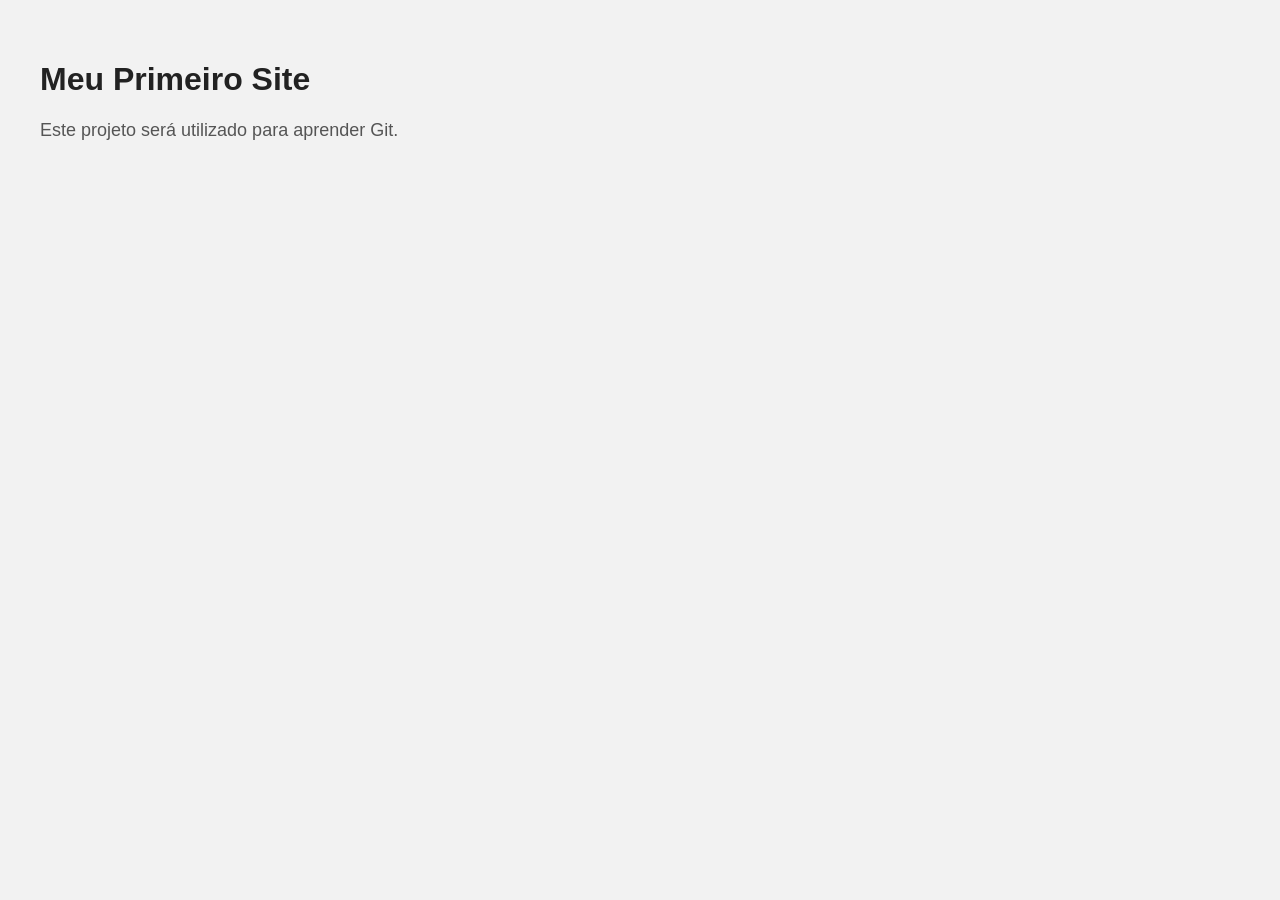
<file: index.html>
<!DOCTYPE html>
<html lang="pt-BR">
<head>
    <meta charset="UTF-8">

    <meta
        name="viewport"
        content="width=device-width, initial-scale=1.0"
    >

    <title>Meu Primeiro Site com Git</title>
    <link rel ="stylesheet" href="style.css">
</head>

<body>
    <h1>Meu Primeiro Site</h1>

    <p>
        Este projeto será utilizado para aprender Git.
    </p>
</body>
</html>
</file>
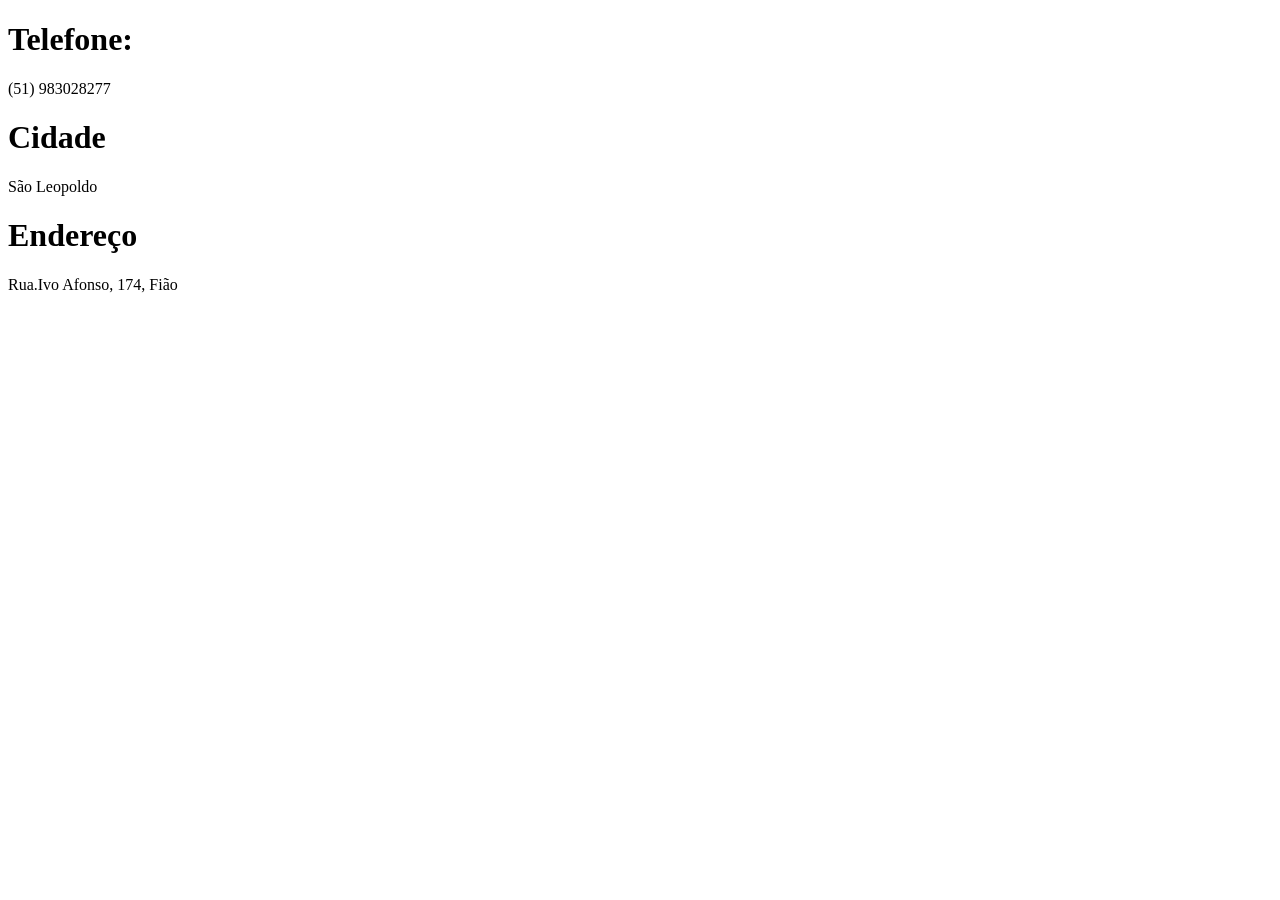
<file: contato.html>
<!DOCTYPE html>
<html lang="en">
<head>
    <meta charset="UTF-8">
    <meta name="viewport" content="width=device-width, initial-scale=1.0">
    <title>Document</title>
</head>
<body>
    
    <h1> Telefone: </h1>

    <p> (51) 983028277</p>

    <h1> Cidade </h1>

    <p> São Leopoldo </p>

    <h1> Endereço </h1>

    <p> Rua.Ivo Afonso, 174, Fião</p>
</body>
</html>
</file>
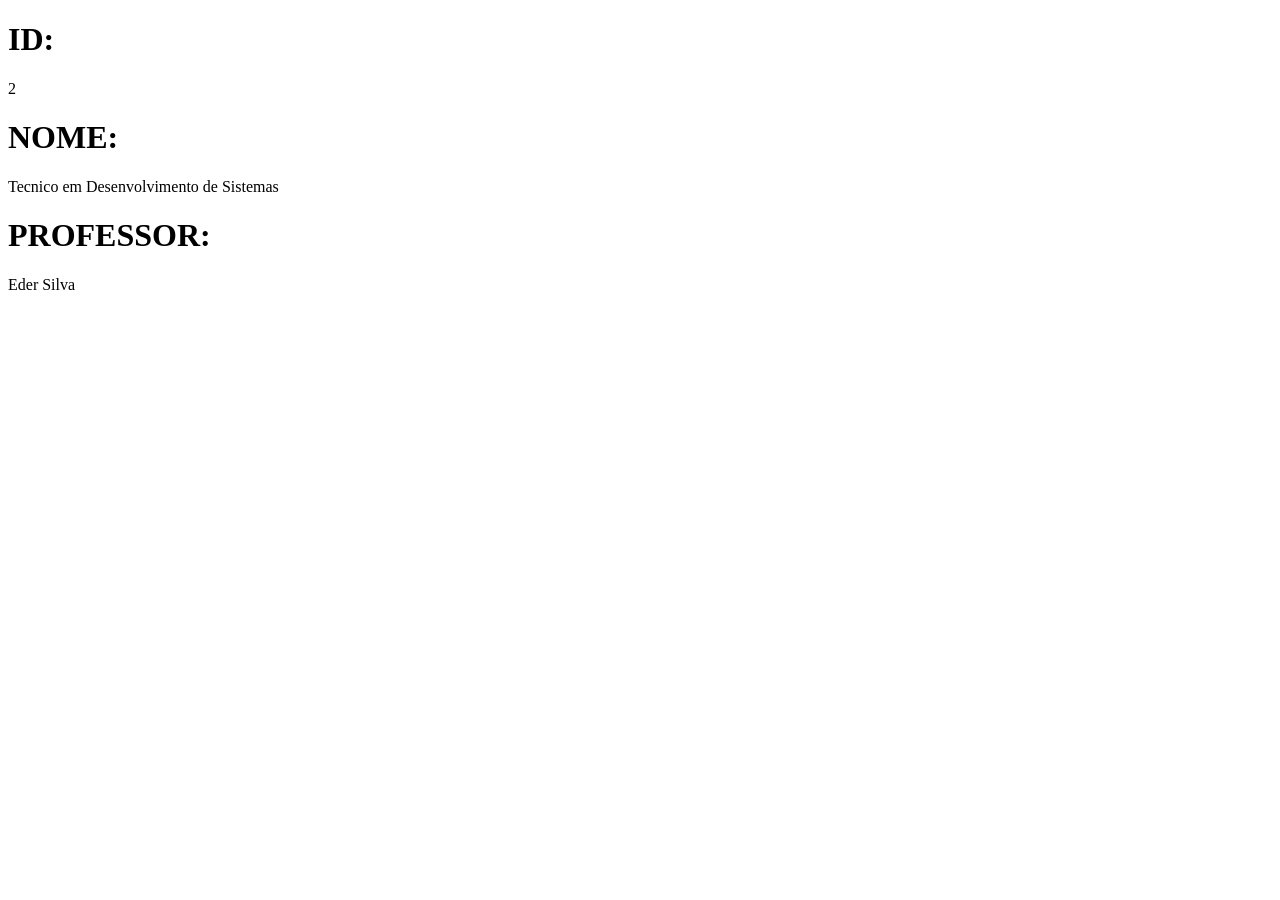
<file: curso.html>
<!DOCTYPE html>
<html lang="en">
<head>
    <meta charset="UTF-8">
    <meta name="viewport" content="width=device-width, initial-scale=1.0">
    <title>Document</title>
</head>
<body>
    
    <h1> ID: </h1>
    <p> 2 </p>

    <h1> NOME: </h1>
    <p> Tecnico em Desenvolvimento de Sistemas </p>

    <h1> PROFESSOR: </h1>
    <p> Eder Silva</p>
</body>
</html>
</file>
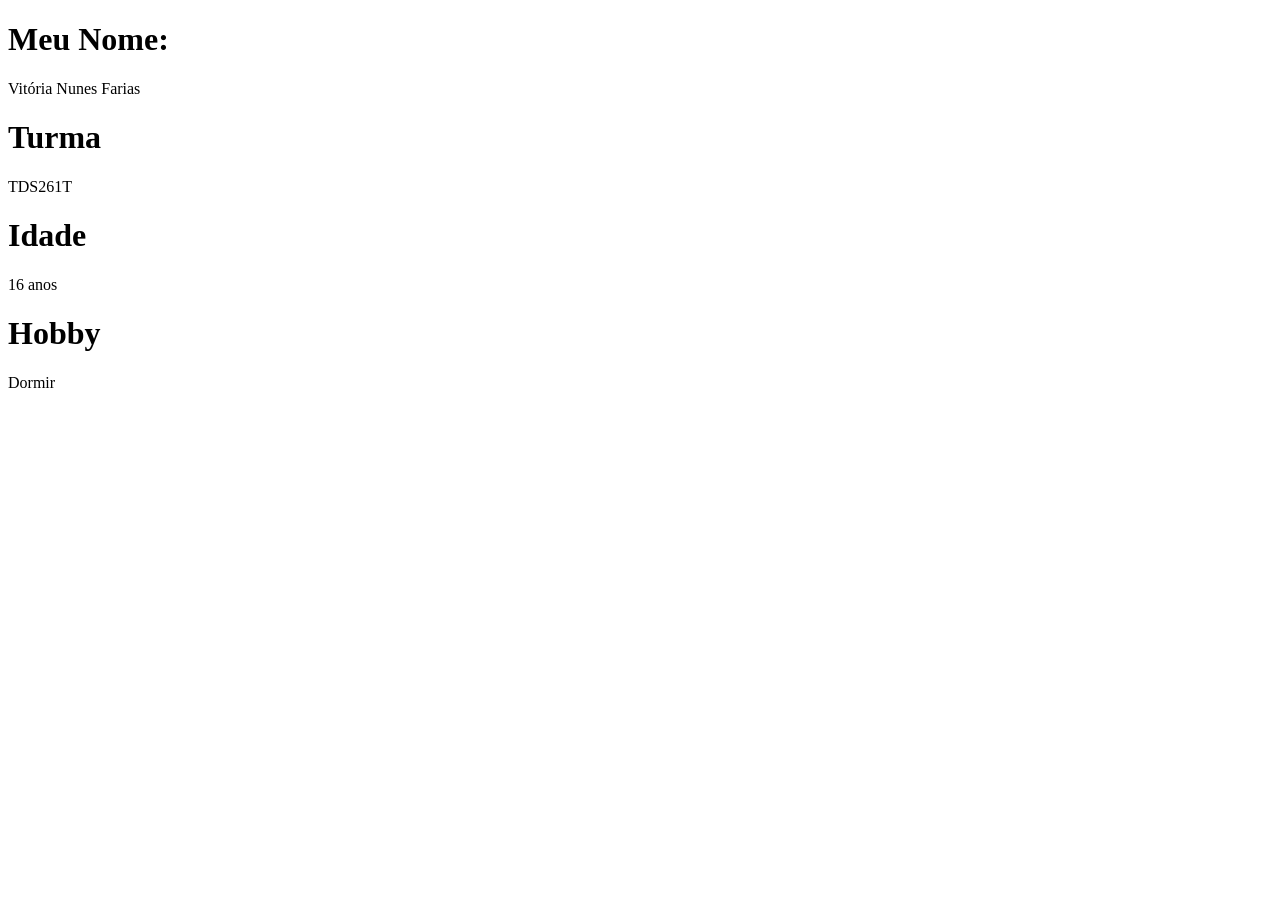
<file: quemsoueu.html>
<!DOCTYPE html>
<html lang="en">
<head>
    <meta charset="UTF-8">
    <meta name="viewport" content="width=device-width, initial-scale=1.0">
    <title>Document</title>
</head>
<body>
    <h1> Meu Nome:  </h1>
    
    <p> Vitória Nunes Farias</p>

    <h1> Turma </h1>

    <p> TDS261T </p>

    <h1> Idade </h1>

    <p> 16 anos </p>

    <h1> Hobby </h1>

    <p> Dormir </p>

</body>
</html>
</file>
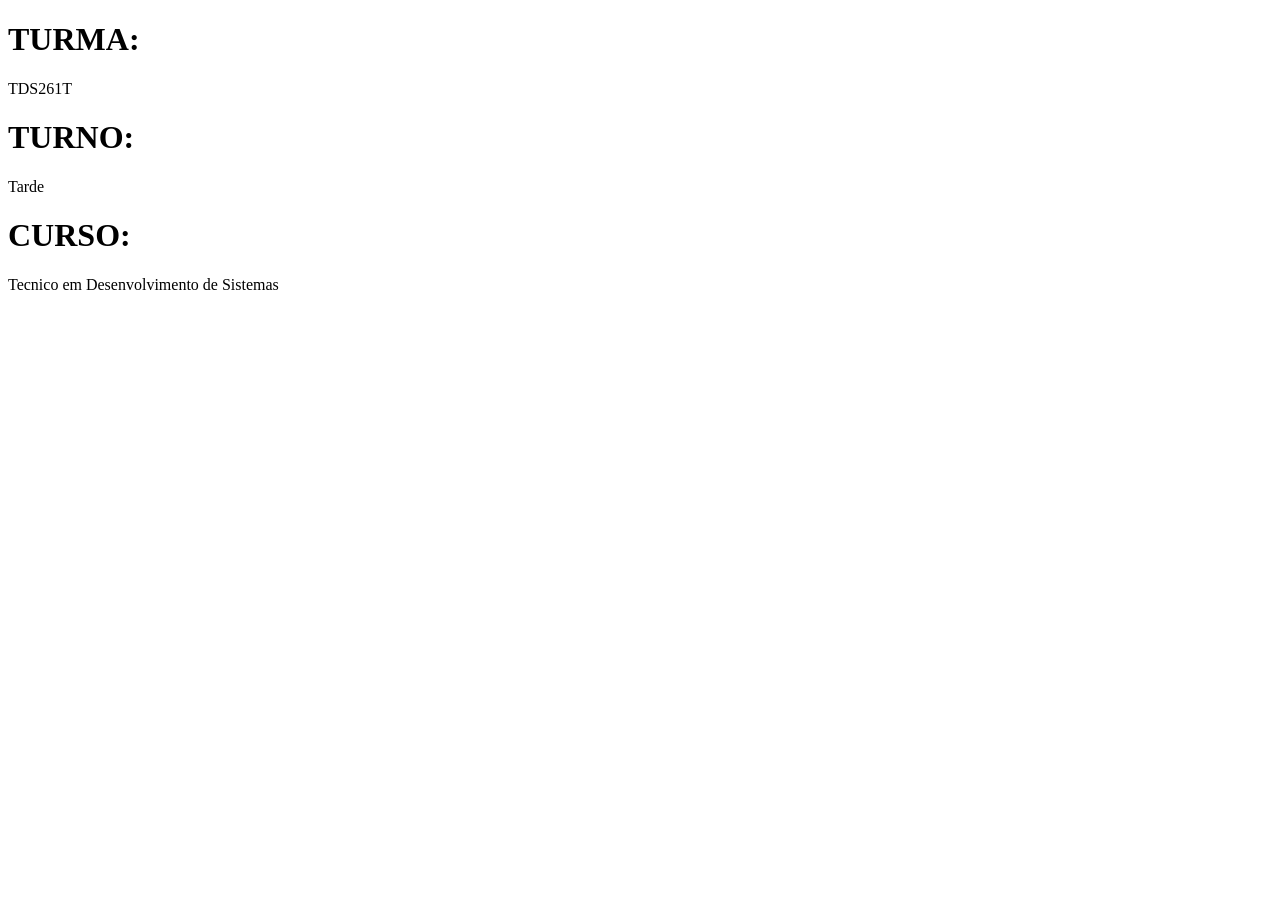
<file: turma.html>
<!DOCTYPE html>
<html lang="en">
<head>
    <meta charset="UTF-8">
    <meta name="viewport" content="width=device-width, initial-scale=1.0">
    <title>Document</title>
</head>
<body>
    <h1> TURMA: </h1>
    <p> TDS261T  </p>
   
    <h1> TURNO: </h1>
    <p> Tarde </p>
    
    <h1> CURSO: </h1>
    <p> Tecnico em Desenvolvimento de Sistemas</p>
</body>
</html>
</file>
<file: style.css>
body {
    font-family: Arial, sans-serif;
    background-color: #f2f2f2;
    margin: 0;
    padding: 40px;
}

h1 {
    color: #222222;
}

p {
    color: #555555;
    font-size: 18px;
}
</file>
